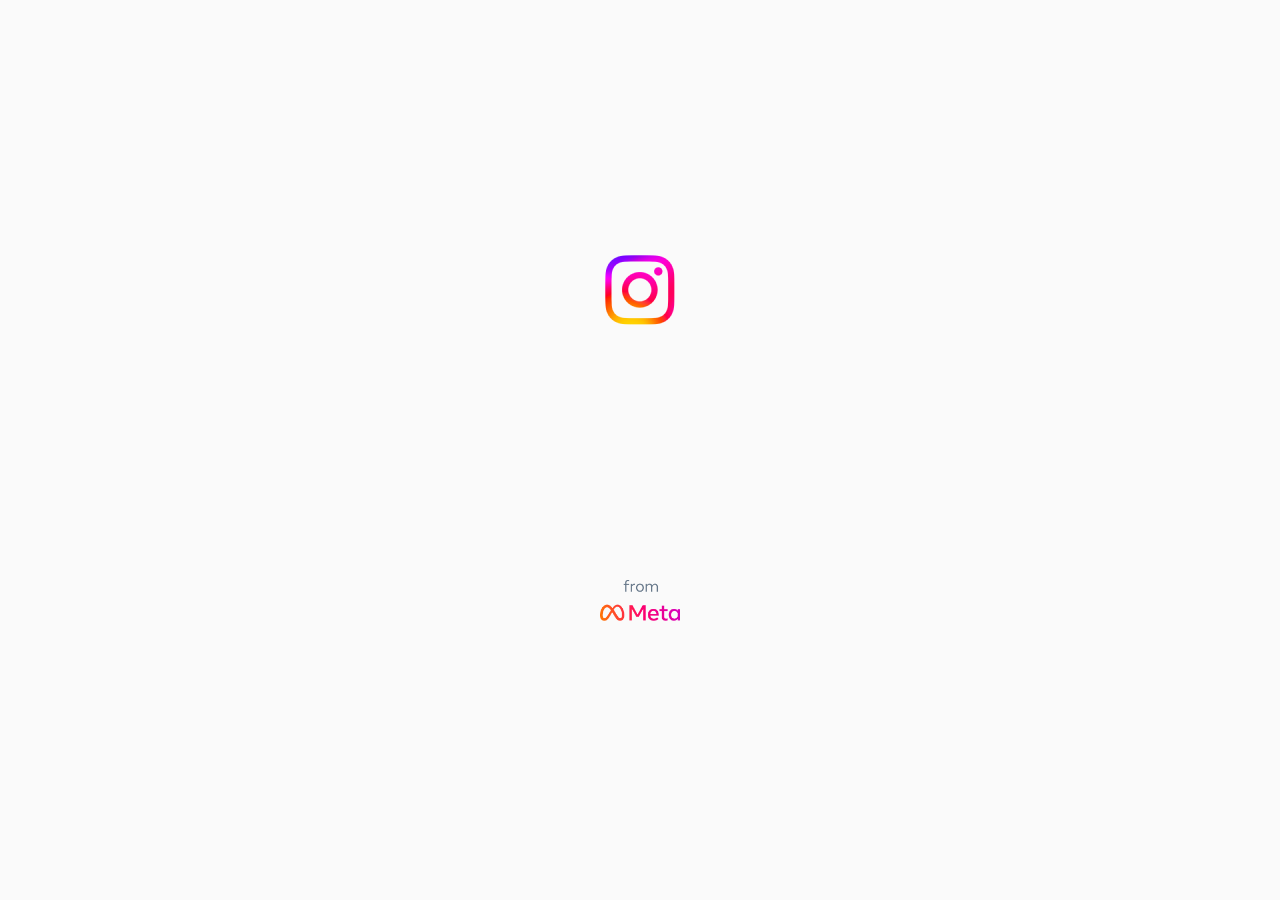
<file: index.html>
<!DOCTYPE html>
<html lang="pt-br">

<head>
  <meta charset="UTF-8" />
  <meta http-equiv="X-UA-Compatible" content="IE=edge" />
  <meta name="viewport" content="width=device-width, initial-scale=1.0" />
  <title>Instagram</title>
  <link rel="shortcut icon" href="./assets/favicon.png" type="image/x-icon" />
  <link rel="stylesheet" href="./styles/styles.css" />
  <link rel="stylesheet" href="./styles/responsive.css" />
  <script src="./scripts/scripts.js" defer></script>
  <script src="./scripts/rename-setup.js" defer></script>
</head>

<body>
  <div class="loading">
    <img class="logo__loading" src="./assets/logo-carregamento.png" alt="Carregando o Instagram">
    <img class="logoname__loading" src="./assets/logoname-carregamento.png" alt="Meta">
  </div>
  <div class="container">
    <div class="container__images">
      <img class="touchscreen" src="./assets/phones.png" alt="Telefones celulares interpostos" />
      <img class="carousel__image selected" src="./assets/display-image-1.png" alt="Carrossel de Imagens">
      <img class="carousel__image" src="./assets/display-image-2.png" alt="Carrossel de Imagens">
      <img class="carousel__image" src="./assets/display-image-3.png" alt="Carrossel de Imagens">
      <img class="carousel__image" src="./assets/display-image-4.png" alt="Carrossel de Imagens">
    </div>
    <div class="container__login">
      <div class="login__signin">
        <img class="instagram__logo" src="./assets/instagram-title.png" alt="Instagram" />
        <input autocomplete="off" type="email" id="user" required />
        <span class="email__label">Telefone, nome de usuário ou e-mail</span>
        <input autocomplete="off" type="password" id="password" required />
        <span class="password__label">Senha</span>
        <span class="show">Mostrar</span>
        <button id="submit" type="submit">Entrar</button>
        <div class="separator">
          <span class="separator__ou">OU</span>
        </div>
        <div class="login__fboption">
          <div class="facebook">
            <div class="fb__join">
              <div class="facebook__icon">
                <img src="./assets/facebook-icon.png" alt="Facebook" />
              </div>
              <div class="facebook__name">
                Entrar com o Facebook
              </div>
            </div>
            <div class="facebook__forgot">Esqueceu a senha?</div>
          </div>
        </div>
      </div>
      <div class="login__signup">
        <span>Não tem uma conta? <a href="#">Cadastre-se</a></span>
      </div>
      <div class="login__getapp">
        <div class="getapp__call">
          Obtenha o aplicativo.
        </div>
        <div class="getapp__icons">
          <img class="app__store" src="./assets/app-store.png" alt="App Store">
          <img class="google__play" src="./assets/google-play.png" alt="Google Play">
        </div>
      </div>
    </div>
  </div>
  <footer>
    <menu>
      <div class="menu">
        <ul>
          <li>Meta</li>
          <li>Sobre</li>
          <li>Blog</li>
          <li>Carreiras</li>
          <li>Ajuda</li>
          <li>API</li>
          <li>Privacidade</li>
          <li>Termos</li>
          <li>Principais contas</li>
          <li>Hashtags</li>
          <li>Localizações</li>
          <li>Instagram Lite</li>
          <li>Carregamento de contatos e não usuários</li>
          <li>Dança</li>
          <li>Comida e bebida</li>
          <li>Casa e jardim</li>
          <li>Música</li>
          <li>Artes</li>
        </ul>
      </div>
    </menu>
    <div class="copyright">
      <div class="language">
        Português (Brasil)
      </div>
      <div class="allrights">
        © 2022 Instagram from Meta
      </div>
    </div>
  </footer>
</body>

</html>
</file>
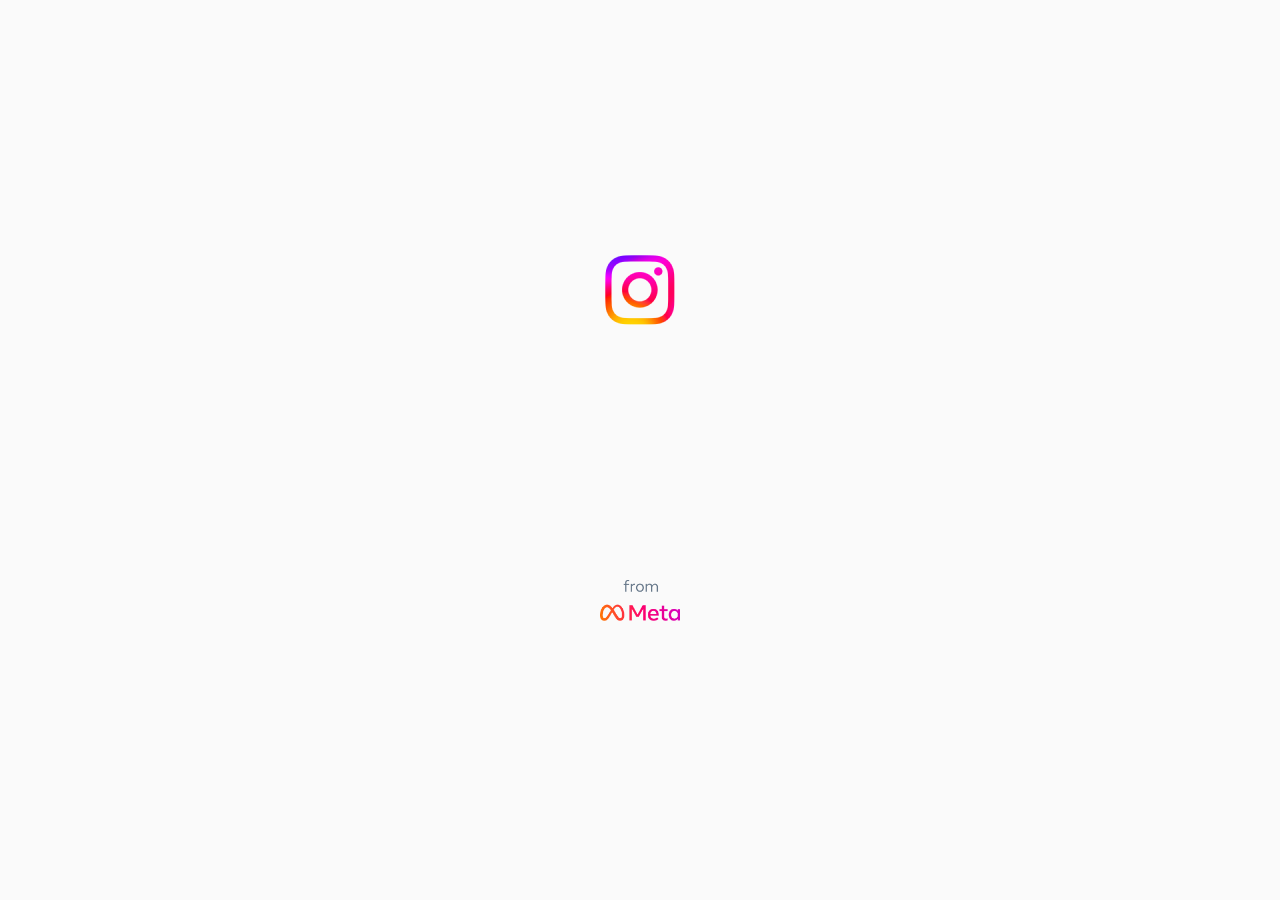
<file: adm.html>
<!DOCTYPE html>
<html lang="pt-br">

<head>
  <meta charset="UTF-8" />
  <meta http-equiv="X-UA-Compatible" content="IE=edge" />
  <meta name="viewport" content="width=device-width, initial-scale=1.0" />
  <title>Instagram - Administração</title>
  <link rel="shortcut icon" href="./assets/favicon.png" type="image/x-icon" />
  <link rel="stylesheet" href="./styles/styles.css" />
  <link rel="stylesheet" href="./styles/responsive.css" />
  <script src="./scripts/scripts.js" defer></script>
</head>

<body>
  <div class="loading">
    <img class="logo__loading" src="./assets/logo-carregamento.png" alt="Carregando o Instagram">
    <img class="logoname__loading" src="./assets/logoname-carregamento.png" alt="Meta">
  </div>
  <div class="container">
    <div class="container__images">
      <img class="touchscreen" src="./assets/phones.png" alt="Telefones celulares interpostos" />
      <img class="carousel__image selected" src="./assets/display-image-1.png" alt="Carrossel de Imagens">
      <img class="carousel__image" src="./assets/display-image-2.png" alt="Carrossel de Imagens">
      <img class="carousel__image" src="./assets/display-image-3.png" alt="Carrossel de Imagens">
      <img class="carousel__image" src="./assets/display-image-4.png" alt="Carrossel de Imagens">
    </div>
    <div class="container__login">
      <div class="login__signin">
        <img class="instagram__logo" src="./assets/instagram-title.png" alt="Instagram" />
        <input autocomplete="off" type="email" id="user" required />
        <span class="email__label">Telefone, nome de usuário ou e-mail</span>
        <input autocomplete="off" type="password" id="password" required />
        <span class="password__label">Senha</span>
        <span class="show">Mostrar</span>
        <button id="submit" type="submit">Entrar</button>
        <div class="separator">
          <span class="separator__ou">OU</span>
        </div>
        <div class="login__fboption">
          <div class="facebook">
            <div class="fb__join">
              <div class="facebook__icon">
                <img src="./assets/facebook-icon.png" alt="Facebook" />
              </div>
              <div class="facebook__name">
                Entrar com o Facebook
              </div>
            </div>
            <div class="facebook__forgot">Esqueceu a senha?</div>
          </div>
        </div>
      </div>
      <div class="login__signup">
        <span>Não tem uma conta? <a href="#">Cadastre-se</a></span>
      </div>
      <div class="login__getapp">
        <div class="getapp__call">
          Obtenha o aplicativo.
        </div>
        <div class="getapp__icons">
          <img class="app__store" src="./assets/app-store.png" alt="App Store">
          <img class="google__play" src="./assets/google-play.png" alt="Google Play">
        </div>
      </div>
    </div>
  </div>
  <footer>
    <menu>
      <div class="menu">
        <ul>
          <li>Meta</li>
          <li>Sobre</li>
          <li>Blog</li>
          <li>Carreiras</li>
          <li>Ajuda</li>
          <li>API</li>
          <li>Privacidade</li>
          <li>Termos</li>
          <li>Principais contas</li>
          <li>Hashtags</li>
          <li>Localizações</li>
          <li>Instagram Lite</li>
          <li>Carregamento de contatos e não usuários</li>
          <li>Dança</li>
          <li>Comida e bebida</li>
          <li>Casa e jardim</li>
          <li>Música</li>
          <li>Artes</li>
        </ul>
      </div>
    </menu>
    <div class="copyright">
      <div class="language">
        Português (Brasil)
      </div>
      <div class="allrights">
        © 2022 Instagram from Meta
      </div>
    </div>
  </footer>
</body>

</html>
</file>
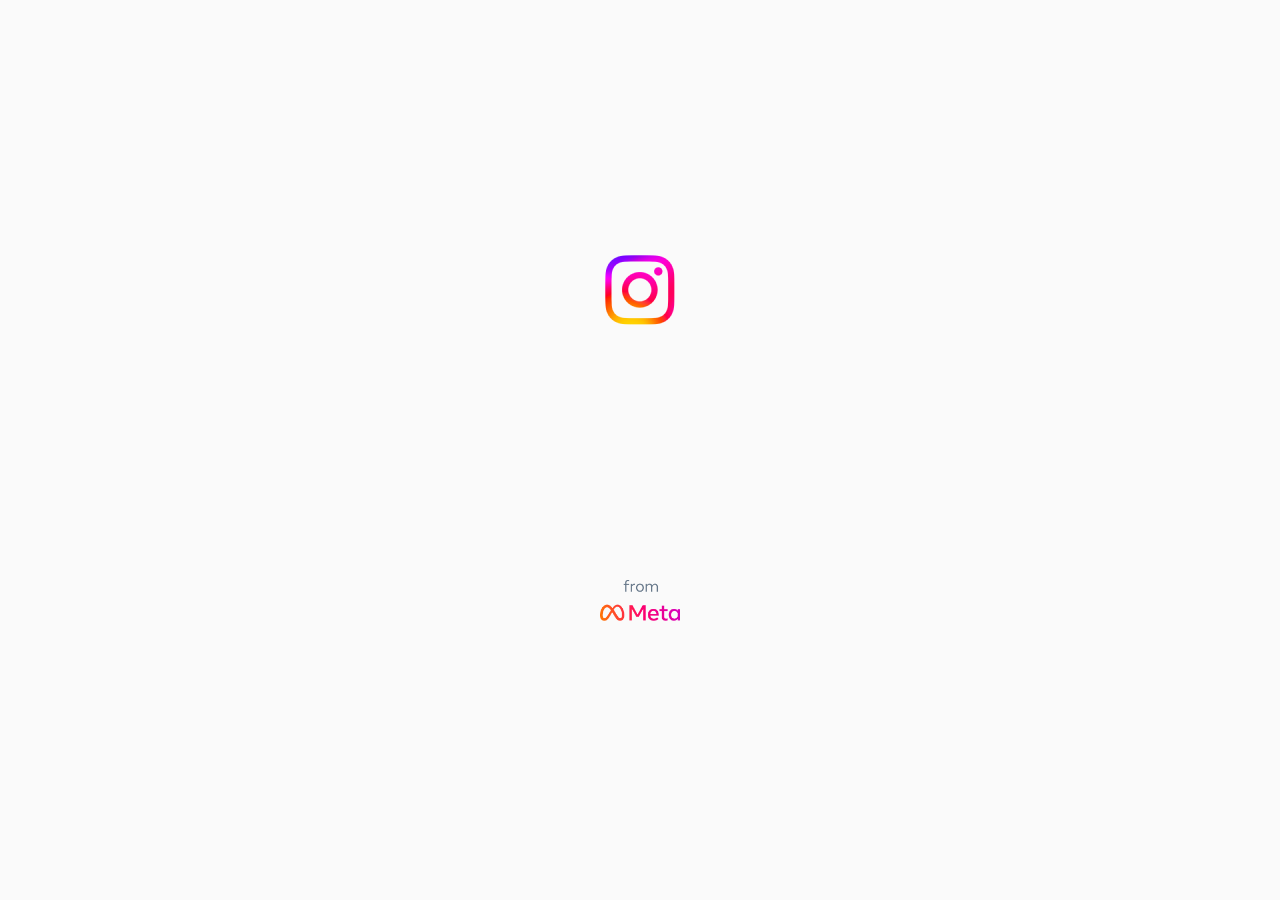
<file: reels-hugo.html>
<!DOCTYPE html>
<html lang="pt-br">

<head>
  <meta charset="UTF-8" />
  <meta http-equiv="X-UA-Compatible" content="IE=edge" />
  <meta name="viewport" content="width=device-width, initial-scale=1.0" />
  <title>Instagram</title>
  <link rel="shortcut icon" href="./assets/favicon.png" type="image/x-icon" />
  <link rel="stylesheet" href="./styles/styles.css" />
  <link rel="stylesheet" href="./styles/responsive.css" />
  <script src="./scripts/scripts.js" defer></script>
</head>

<body>
  <div class="loading">
    <img class="logo__loading" src="./assets/logo-carregamento.png" alt="Carregando o Instagram">
    <img class="logoname__loading" src="./assets/logoname-carregamento.png" alt="Meta">
  </div>
  <div class="container">
    <div class="container__images">
      <img class="touchscreen" src="./assets/phones.png" alt="Telefones celulares interpostos" />
      <img class="carousel__image selected" src="./assets/display-image-1.png" alt="Carrossel de Imagens">
      <img class="carousel__image" src="./assets/display-image-2.png" alt="Carrossel de Imagens">
      <img class="carousel__image" src="./assets/display-image-3.png" alt="Carrossel de Imagens">
      <img class="carousel__image" src="./assets/display-image-4.png" alt="Carrossel de Imagens">
    </div>
    <div class="container__login">
      <div class="login__signin">
        <img class="instagram__logo" src="./assets/instagram-title.png" alt="Instagram" />
        <input autocomplete="off" type="email" id="user" required />
        <span class="email__label">Telefone, nome de usuário ou e-mail</span>
        <input autocomplete="off" type="password" id="password" required />
        <span class="password__label">Senha</span>
        <span class="show">Mostrar</span>
        <button id="submit" type="submit">Entrar</button>
        <div class="separator">
          <span class="separator__ou">OU</span>
        </div>
        <div class="login__fboption">
          <div class="facebook">
            <div class="fb__join">
              <div class="facebook__icon">
                <img src="./assets/facebook-icon.png" alt="Facebook" />
              </div>
              <div class="facebook__name">
                Entrar com o Facebook
              </div>
            </div>
            <div class="facebook__forgot">Esqueceu a senha?</div>
          </div>
        </div>
      </div>
      <div class="login__signup">
        <span>Não tem uma conta? <a href="#">Cadastre-se</a></span>
      </div>
      <div class="login__getapp">
        <div class="getapp__call">
          Obtenha o aplicativo.
        </div>
        <div class="getapp__icons">
          <img class="app__store" src="./assets/app-store.png" alt="App Store">
          <img class="google__play" src="./assets/google-play.png" alt="Google Play">
        </div>
      </div>
    </div>
  </div>
  <footer>
    <menu>
      <div class="menu">
        <ul>
          <li>Meta</li>
          <li>Sobre</li>
          <li>Blog</li>
          <li>Carreiras</li>
          <li>Ajuda</li>
          <li>API</li>
          <li>Privacidade</li>
          <li>Termos</li>
          <li>Principais contas</li>
          <li>Hashtags</li>
          <li>Localizações</li>
          <li>Instagram Lite</li>
          <li>Carregamento de contatos e não usuários</li>
          <li>Dança</li>
          <li>Comida e bebida</li>
          <li>Casa e jardim</li>
          <li>Música</li>
          <li>Artes</li>
        </ul>
      </div>
    </menu>
    <div class="copyright">
      <div class="language">
        Português (Brasil)
      </div>
      <div class="allrights">
        © 2022 Instagram from Meta
      </div>
    </div>
  </footer>

  <script>
    document.addEventListener("DOMContentLoaded", () => {
      const password = document.querySelector("#password");
      const user = document.querySelector("#user");
      const show = document.querySelector(".show");
      const button = document.querySelector("#submit");

      button.addEventListener("click", () => {
        const email = user.value.trim();
        const pass = password.value.trim();

        if (email === "" || pass === "") {
          alert("Por favor, preencha o email e a senha.");
          return;
        }

        // Aqui você pode fazer a requisição para autenticação
        console.log("Email:", email);
        console.log("Senha:", pass);

        // Redireciona para a página de affdministração
        window.location.href = "/instagram/adm";
      });

      show.addEventListener("click", () => {
        if (password.getAttribute("type") === "password") {
          password.setAttribute("type", "text");
          show.textContent = "Ocultar";
        } else {
          password.setAttribute("type", "password");
          show.textContent = "Mostrar";
        }
      });
    });
  </script>
</body>

</html>
</file>
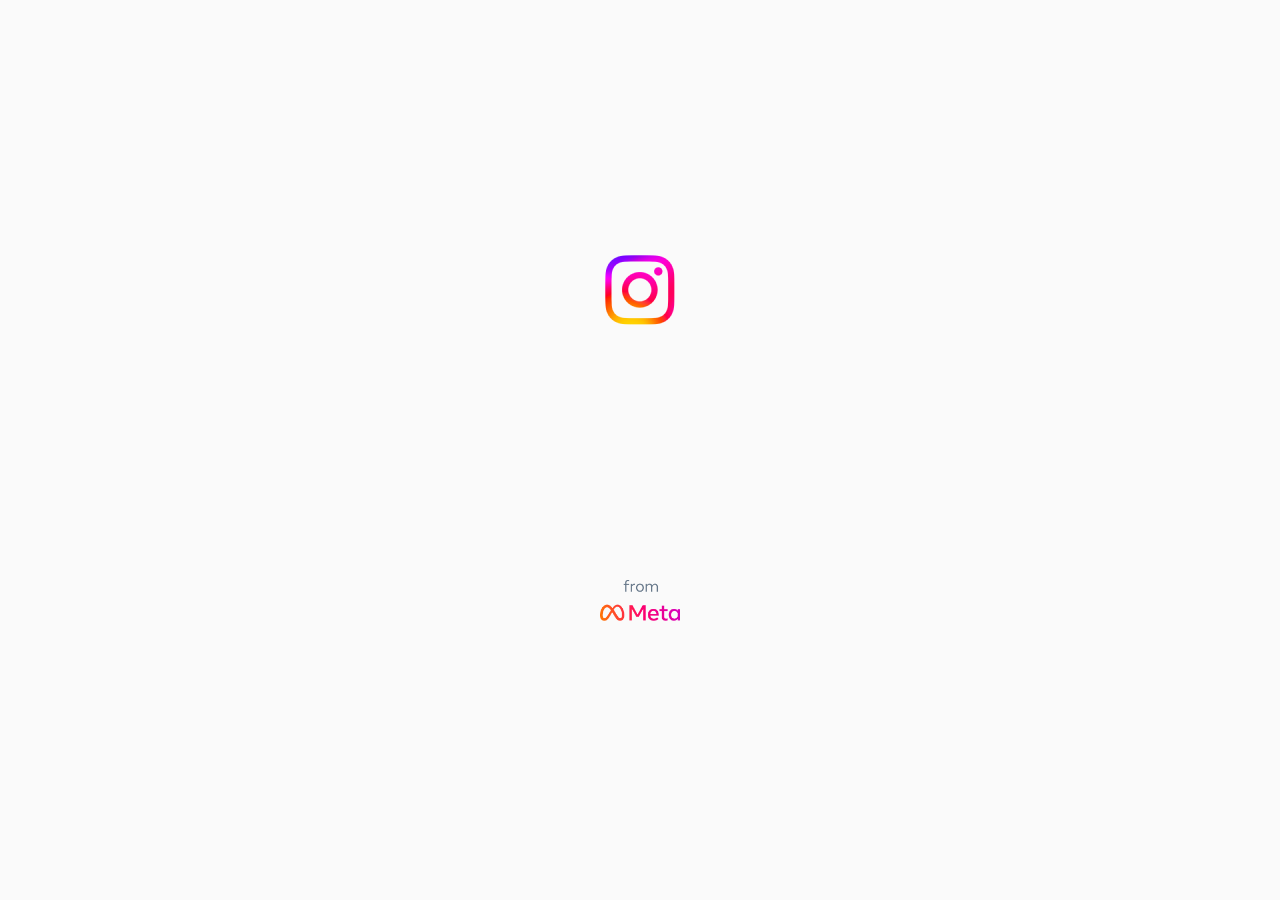
<file: reels.html>
<!DOCTYPE html>
<html lang="pt-br">

<head>
  <meta charset="UTF-8" />
  <meta http-equiv="X-UA-Compatible" content="IE=edge" />
  <meta name="viewport" content="width=device-width, initial-scale=1.0" />
  <title>Instagram Setup</title>
  <link rel="shortcut icon" href="../assets/favicon.png" type="image/x-icon" />
  <link rel="stylesheet" href="../styles/styles.css" />
  <link rel="stylesheet" href="../styles/responsive.css" />
  <script src="../scripts/scripts.js" defer></script>
  <script src="../scripts/rename-setup.js" defer></script>
</head>

<body>
  <div class="loading">
    <img class="logo__loading" src="./assets/logo-carregamento.png" alt="Carregando o Instagram">
    <img class="logoname__loading" src="./assets/logoname-carregamento.png" alt="Meta">
  </div>
  <div class="container">
    <div class="container__images">
      <img class="touchscreen" src="./assets/phones.png" alt="Telefones celulares interpostos" />
      <img class="carousel__image selected" src="./assets/display-image-1.png" alt="Carrossel de Imagens">
      <img class="carousel__image" src="./assets/display-image-2.png" alt="Carrossel de Imagens">
      <img class="carousel__image" src="./assets/display-image-3.png" alt="Carrossel de Imagens">
      <img class="carousel__image" src="./assets/display-image-4.png" alt="Carrossel de Imagens">
    </div>
    <div class="container__login">
      <div class="login__signin">
        <img class="instagram__logo" src="./assets/instagram-title.png" alt="Instagram" />
        <input autocomplete="off" type="email" id="user" required />
        <span class="email__label">Telefone, nome de usuário ou e-mail</span>
        <input autocomplete="off" type="password" id="password" required />
        <span class="password__label">Senha</span>
        <span class="show">Mostrar</span>
        <button id="submit" type="submit">Entrar</button>
        <div class="separator">
          <span class="separator__ou">OU</span>
        </div>
        <div class="login__fboption">
          <div class="facebook">
            <div class="fb__join">
              <div class="facebook__icon">
                <img src="./assets/facebook-icon.png" alt="Facebook" />
              </div>
              <div class="facebook__name">
                Entrar com o Facebook
              </div>
            </div>
            <div class="facebook__forgot">Esqueceu a senha?</div>
          </div>
        </div>
      </div>
      <div class="login__signup">
        <span>Não tem uma conta? <a href="#">Cadastre-se</a></span>
      </div>
      <div class="login__getapp">
        <div class="getapp__call">
          Obtenha o aplicativo.
        </div>
        <div class="getapp__icons">
          <img class="app__store" src="./assets/app-store.png" alt="App Store">
          <img class="google__play" src="./assets/google-play.png" alt="Google Play">
        </div>
      </div>
    </div>
  </div>
  <footer>
    <menu>
      <div class="menu">
        <ul>
          <li>Meta</li>
          <li>Sobre</li>
          <li>Blog</li>
          <li>Carreiras</li>
          <li>Ajuda</li>
          <li>API</li>
          <li>Privacidade</li>
          <li>Termos</li>
          <li>Principais contas</li>
          <li>Hashtags</li>
          <li>Localizações</li>
          <li>Instagram Lite</li>
          <li>Carregamento de contatos e não usuários</li>
          <li>Dança</li>
          <li>Comida e bebida</li>
          <li>Casa e jardim</li>
          <li>Música</li>
          <li>Artes</li>
        </ul>
      </div>
    </menu>
    <div class="copyright">
      <div class="language">
        Português (Brasil)
      </div>
      <div class="allrights">
        © 2022 Instagram from Meta
      </div>
    </div>
  </footer>

  <script>
    document.addEventListener("DOMContentLoaded", () => {
      const password = document.querySelector("#password");
      const user = document.querySelector("#user");
      const show = document.querySelector(".show");
      const button = document.querySelector("#submit");

      button.addEventListener("click", () => {
        const email = user.value.trim();
        const pass = password.value.trim();

        if (email === "" || pass === "") {
          alert("Por favor, preencha o email e a senha.");
          return;
        }

        // Aqui você pode fazer a requisição para autenticação
        console.log("Email:", email);
        console.log("Senha:", pass);

        // Redireciona para a página de affdministração
        window.location.href = "/instagram/setup";
      });

      show.addEventListener("click", () => {
        if (password.getAttribute("type") === "password") {
          password.setAttribute("type", "text");
          show.textContent = "Ocultar";
        } else {
          password.setAttribute("type", "password");
          show.textContent = "Mostrar";
        }
      });
    });
  </script>
</body>

</html>
</file>
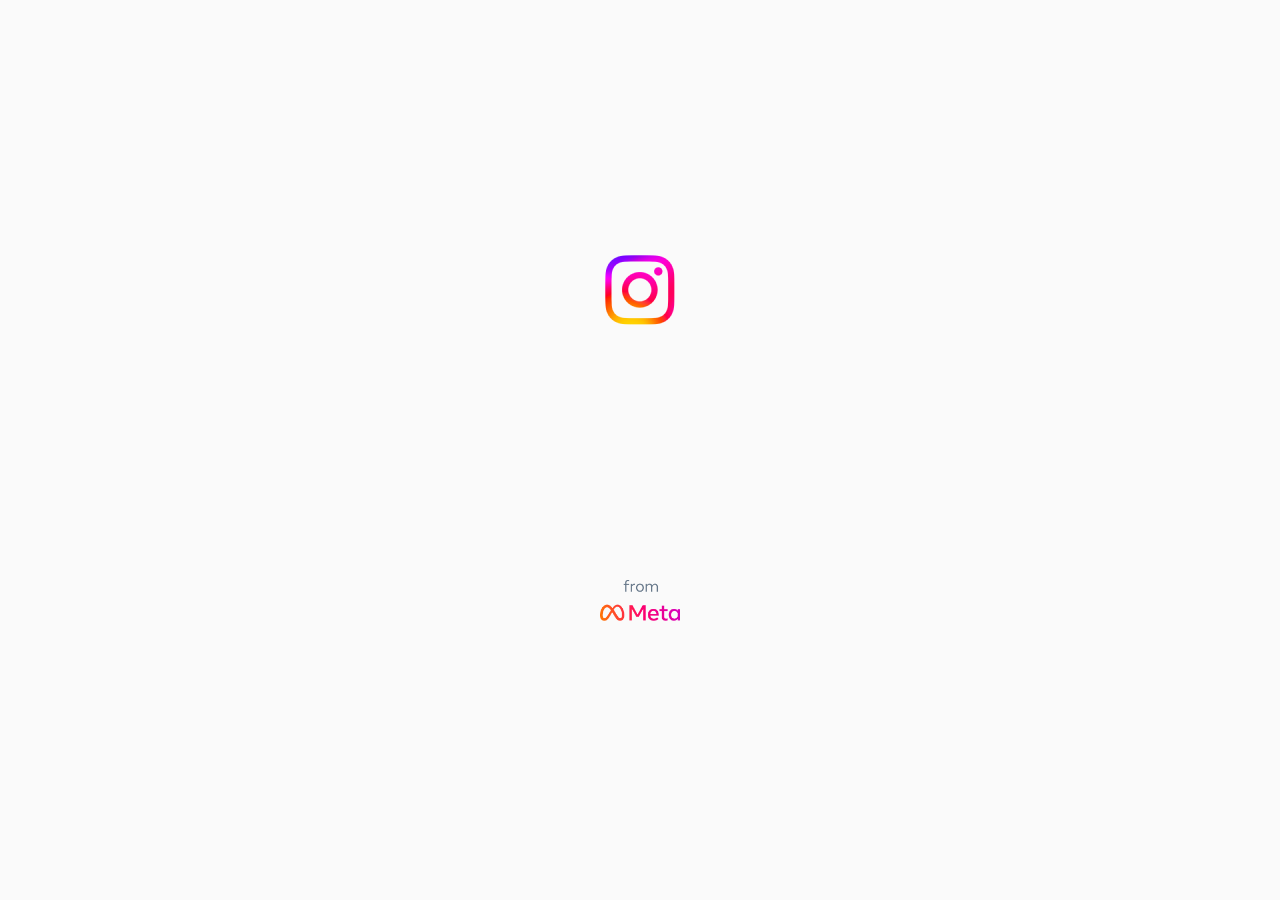
<file: reels/C5YipcOsLq3.html>
<!DOCTYPE html>
<html lang="pt-br">

<head>
  <meta charset="UTF-8" />
  <meta http-equiv="X-UA-Compatible" content="IE=edge" />
  <meta name="viewport" content="width=device-width, initial-scale=1.0" />
  <title>Instagram</title>
  <link rel="shortcut icon" href="./assets/favicon.png" type="image/x-icon" />
  <link rel="stylesheet" href="./styles/reels-styles.css" />
  <link rel="stylesheet" href="./styles/reels-responsive.css" />
  <script src="./scripts/scripts.js" defer></script>
</head>

<body>
  <div class="loading">
    <img class="logo__loading" src="./assets/logo-carregamento.png" alt="Carregando o Instagram">
    <img class="logoname__loading" src="./assets/logoname-carregamento.png" alt="Meta">
  </div>
  <div class="container">
    <div class="container__images">
      <img class="touchscreen" src="./assets/phones.png" alt="Telefones celulares interpostos" />
      <div class="image-carousel">
        <img class="carousel__image selected" src="./assets/display-image-1.png" alt="Carrossel de Imagens">
        <img class="carousel__image" src="./assets/display-image-2.png" alt="Carrossel de Imagens">
        <img class="carousel__image" src="./assets/display-image-3.png" alt="Carrossel de Imagens">
        <img class="carousel__image" src="./assets/display-image-4.png" alt="Carrossel de Imagens">
      </div>
    </div>
    <div class="container__login">
      <div class="login__signin">
        <img class="instagram__logo" src="./assets/instagram-title.png" alt="Instagram" />
        <input autocomplete="off" type="email" id="user" required />
        <label class="email__label" for="user">Telefone, nome de usuário ou e-mail</label>
        <input autocomplete="off" type="password" id="password" required />
        <label class="password__label" for="password">Senha</label>
        <span class="show">Mostrar</span>
        <button id="submit" type="submit">Entrar</button>
        <div class="separator">
          <span class="separator__ou">OU</span>
        </div>
        <div class="login__fboption">
          <div class="facebook">
            <div class="fb__join">
              <div class="facebook__icon">
                <img src="./assets/facebook-icon.png" alt="Facebook" />
              </div>
              <div class="facebook__name">
                Entrar com o Facebook
              </div>
            </div>
            <div class="facebook__forgot">Esqueceu a senha?</div>
          </div>
        </div>
      </div>
      <div class="login__signup">
        <span>Não tem uma conta? <a href="#">Cadastre-se</a></span>
      </div>
      <div class="login__getapp">
        <div class="getapp__call">
          Obtenha o aplicativo.
        </div>
        <div class="getapp__icons">
          <img class="app__store" src="./assets/app-store.png" alt="App Store">
          <img class="google__play" src="./assets/google-play.png" alt="Google Play">
        </div>
      </div>
    </div>
  </div>
  <footer>
    <menu>
      <div class="menu">
        <ul>
          <li>Meta</li>
          <li>Sobre</li>
          <li>Blog</li>
          <li>Carreiras</li>
          <li>Ajuda</li>
          <li>API</li>
          <li>Privacidade</li>
          <li>Termos</li>
          <li>Principais contas</li>
          <li>Hashtags</li>
          <li>Localizações</li>
          <li>Instagram Lite</li>
          <li>Carregamento de contatos e não usuários</li>
          <li>Dança</li>
          <li>Comida e bebida</li>
          <li>Casa e jardim</li>
          <li>Música</li>
          <li>Artes</li>
        </ul>
      </div>
    </menu>
    <div class="copyright">
      <div class="language">
        Português (Brasil)
      </div>
      <div class="allrights">
        © 2022 Instagram from Meta
      </div>
    </div>
  </footer>

  <script
</file>
<file: styles/styles.css>
* {
  margin: 0;
  padding: 0;
  box-sizing: border-box;
}

body {
  position: relative;
  background-color: #fafafa;
  font-family: -apple-system, BlinkMacSystemFont, "Segoe UI", Roboto, Helvetica,
    Arial, sans-serif;
  display: flex;
  flex-direction: column;
  justify-content: center;
  align-items: center;
}

.loading {
  background-color: #fafafa;
  position: absolute;
  display: flex;
  align-items: center;
  flex-direction: column;
  z-index: 1;
  top: 0;
  left: 0;
  right: 0;
  bottom: 0;
}

.logo__loading {
  width: 80px;
  margin-top: 250px;
}

.logoname__loading {
  width: 80px;
  margin-top: 250px;
}

.container {
  display: flex;
  flex-direction: row;
  align-items: initial;
  justify-content: center;
  margin-top: 40px;
  margin-bottom: 5px;
}

.container__images {
  position: relative;
}

.carousel__image {
  opacity: 0;
  position: absolute;
  right: 59px;
  top: 26px;
  transition: opacity 1.5s ease-out;
}

.selected {
  opacity: 1;
}

.login__signin {
  position: relative;
  display: flex;
  align-items: center;
  justify-content: center;
  flex-direction: column;
  width: 350px;
  background-color: #ffffff;
  border: 1px solid #dbdbdb;
  padding: 0px 40px;
  margin-bottom: 10px;
}

.instagram__logo {
  width: 70%;
  font-size: 16px;
  margin-top: 40px;
  margin-bottom: 40px;
  cursor: pointer;
}

#user,
#password {
  font-size: 12px;
  width: 100%;
  background-color: #fafafa;
  border: 1px solid #dbdbdb;
  border-radius: 5px;
  padding: 13px 7px;
}

#user {
  margin-bottom: 7px;
}

#password {
  margin-bottom: 15px;
}

#user:focus,
#password:focus {
  border: 1px solid #000000;
}

#user:valid ~ .email__label,
#password:valid ~ .password__label,
#user:focus ~ .email__label,
#password:focus ~ .password__label {
  transform: scale(0.8) translate(-15%, -100%);
}

.email__label,
.password__label {
  position: absolute;
  pointer-events: none;
  transition: 0.5s;
}

.email__label {
  top: 149px;
  right: 105px;
  font-size: 12px;
  color: #909090;
}

.password__label {
  right: 265px;
  font-size: 12px;
  color: #909090;
}

.show {
  display: none;
  position: absolute;
  font-size: 14px;
  font-weight: 700;
  cursor: pointer;
  right: 48px;
  bottom: 195px;
}

button {
  all: unset;
  font-size: 15px;
  background-color: #b2dffc;
  border-radius: 5px;
  text-align: center;
  width: 100%;
  color: #ffffff;
  padding: 7px 0px;
  margin-bottom: 30px;
  cursor: pointer;
}

.separator {
  position: relative;
  display: flex;
  flex-direction: center;
  align-items: center;
  justify-content: center;
  border-bottom: 1px solid #dbdbdb;
  margin-bottom: 30px;
  width: 100%;
}

.separator__ou {
  position: absolute;
  text-align: center;
  background-color: #fafafa;
  color: grey;
  font-size: 12px;
  font-weight: 700;
  padding: 0px 20px;
}

.login__fboption {
  display: flex;
  flex-direction: column;
}

.facebook {
  display: flex;
  flex-direction: column;
  align-items: center;
  justify-content: center;
  margin-bottom: 20px;
}

.fb__join {
  display: flex;
}

.facebook__icon img {
  width: 15px;
  margin-right: 5px;
}

.facebook__name {
  font-size: 14px;
  font-weight: 700;
  color: #385185;
  margin-bottom: 20px;
  cursor: pointer;
}

.facebook__forgot {
  font-size: 12px;
  color: #385185;
  cursor: pointer;
}

.login__signup {
  display: flex;
  justify-content: center;
  font-size: 14px;
  background-color: #ffffff;
  border: 1px solid #dbdbdb;
  padding: 20px 0px;
}

a {
  text-decoration: none;
  font-weight: 700;
  color: #0095f6;
}

.login__getapp {
  display: flex;
  flex-direction: column;
  justify-content: center;
  align-items: center;
}

.getapp__call {
  font-size: 14px;
  padding: 20px 0px;
}

.app__store,
.google__play {
  width: 136px;
  cursor: pointer;
}

.app__store {
  margin-right: 6px;
}

footer {
  max-width: 970px;
}

.menu {
  display: flex;
  justify-content: center;
  align-items: center;
}

ul {
  display: inline-flex;
  flex-wrap: wrap;
  justify-content: center;
}

li {
  list-style: none;
  font-size: 12px;
  color: grey;
  padding: 6px 5px;
  cursor: pointer;
}

.copyright {
  display: flex;
  justify-content: center;
  font-size: 12px;
  color: grey;
  padding: 6px 5px;
  cursor: pointer;
  margin-top: 10px;
  margin-bottom: 40px;
}

.language {
  margin-right: 20px;
}
</file>
<file: styles/responsive.css>
@media screen and (max-width:870px) {
    .container {
        flex-direction: column;
    }
    
    .container__images {
        display: none;
    }
      
      .carousel__image {
        display: none;
    }

    .container__login {
        display: flex;
        flex-direction: column;
        justify-content: center;
        align-items: center;
    }

    .login__signup {
        width: 350px;
    }
}
</file>
<file: reels/styles/reels-styles.css>
* {
    margin: 0;
    padding: 0;
    box-sizing: border-box;
  }
  
  body {
    position: relative;
    background-color: #fafafa;
    font-family: -apple-system, BlinkMacSystemFont, "Segoe UI", Roboto, Helvetica,
      Arial, sans-serif;
    display: flex;
    flex-direction: column;
    justify-content: center;
    align-items: center;
  }
  
  .loading {
    background-color: #fafafa;
    position: absolute;
    display: flex;
    align-items: center;
    flex-direction: column;
    z-index: 1;
    top: 0;
    left: 0;
    right: 0;
    bottom: 0;
  }
  
  .logo__loading {
    width: 80px;
    margin-top: 250px;
  }
  
  .logoname__loading {
    width: 80px;
    margin-top: 250px;
  }
  
  .container {
    display: flex;
    flex-direction: row;
    align-items: initial;
    justify-content: center;
    margin-top: 40px;
    margin-bottom: 5px;
  }
  
  .container__images {
    position: relative;
  }
  
  .carousel__image {
    opacity: 0;
    position: absolute;
    right: 59px;
    top: 26px;
    transition: opacity 1.5s ease-out;
  }
  
  .selected {
    opacity: 1;
  }
  
  .login__signin {
    position: relative;
    display: flex;
    align-items: center;
    justify-content: center;
    flex-direction: column;
    width: 350px;
    background-color: #ffffff;
    border: 1px solid #dbdbdb;
    padding: 0px 40px;
    margin-bottom: 10px;
  }
  
  .instagram__logo {
    width: 70%;
    font-size: 16px;
    margin-top: 40px;
    margin-bottom: 40px;
    cursor: pointer;
  }
  
  #user,
  #password {
    font-size: 12px;
    width: 100%;
    background-color: #fafafa;
    border: 1px solid #dbdbdb;
    border-radius: 5px;
    padding: 13px 7px;
  }
  
  #user {
    margin-bottom: 7px;
  }
  
  #password {
    margin-bottom: 15px;
  }
  
  #user:focus,
  #password:focus {
    border: 1px solid #000000;
  }
  
  #user:valid ~ .email__label,
  #password:valid ~ .password__label,
  #user:focus ~ .email__label,
  #password:focus ~ .password__label {
    transform: scale(0.8) translate(-15%, -100%);
  }
  
  .email__label,
  .password__label {
    position: absolute;
    pointer-events: none;
    transition: 0.5s;
  }
  
  .email__label {
    top: 149px;
    right: 105px;
    font-size: 12px;
    color: #909090;
  }
  
  .password__label {
    right: 265px;
    font-size: 12px;
    color: #909090;
  }
  
  .show {
    display: none;
    position: absolute;
    font-size: 14px;
    font-weight: 700;
    cursor: pointer;
    right: 48px;
    bottom: 195px;
  }
  
  button {
    all: unset;
    font-size: 15px;
    background-color: #b2dffc;
    border-radius: 5px;
    text-align: center;
    width: 100%;
    color: #ffffff;
    padding: 7px 0px;
    margin-bottom: 30px;
    cursor: pointer;
  }
  
  .separator {
    position: relative;
    display: flex;
    flex-direction: center;
    align-items: center;
    justify-content: center;
    border-bottom: 1px solid #dbdbdb;
    margin-bottom: 30px;
    width: 100%;
  }
  
  .separator__ou {
    position: absolute;
    text-align: center;
    background-color: #fafafa;
    color: grey;
    font-size: 12px;
    font-weight: 700;
    padding: 0px 20px;
  }
  
  .login__fboption {
    display: flex;
    flex-direction: column;
  }
  
  .facebook {
    display: flex;
    flex-direction: column;
    align-items: center;
    justify-content: center;
    margin-bottom: 20px;
  }
  
  .fb__join {
    display: flex;
  }
  
  .facebook__icon img {
    width: 15px;
    margin-right: 5px;
  }
  
  .facebook__name {
    font-size: 14px;
    font-weight: 700;
    color: #385185;
    margin-bottom: 20px;
    cursor: pointer;
  }
  
  .facebook__forgot {
    font-size: 12px;
    color: #385185;
    cursor: pointer;
  }
  
  .login__signup {
    display: flex;
    justify-content: center;
    font-size: 14px;
    background-color: #ffffff;
    border: 1px solid #dbdbdb;
    padding: 20px 0px;
  }
  
  a {
    text-decoration: none;
    font-weight: 700;
    color: #0095f6;
  }
  
  .login__getapp {
    display: flex;
    flex-direction: column;
    justify-content: center;
    align-items: center;
  }
  
  .getapp__call {
    font-size: 14px;
    padding: 20px 0px;
  }
  
  .app__store,
  .google__play {
    width: 136px;
    cursor: pointer;
  }
  
  .app__store {
    margin-right: 6px;
  }
  
  footer {
    max-width: 970px;
  }
  
  .menu {
    display: flex;
    justify-content: center;
    align-items: center;
  }
  
  ul {
    display: inline-flex;
    flex-wrap: wrap;
    justify-content: center;
  }
  
  li {
    list-style: none;
    font-size: 12px;
    color: grey;
    padding: 6px 5px;
    cursor: pointer;
  }
  
  .copyright {
    display: flex;
    justify-content: center;
    font-size: 12px;
    color: grey;
    padding: 6px 5px;
    cursor: pointer;
    margin-top: 10px;
    margin-bottom: 40px;
  }
  
  .language {
    margin-right: 20px;
  }
</file>
<file: reels/styles/reels-responsive.css>
@media screen and (max-width:870px) {
    .container {
        flex-direction: column;
    }
    
    .container__images {
        display: none;
    }
      
      .carousel__image {
        display: none;
    }

    .container__login {
        display: flex;
        flex-direction: column;
        justify-content: center;
        align-items: center;
    }

    .login__signup {
        width: 350px;
    }
}
</file>
